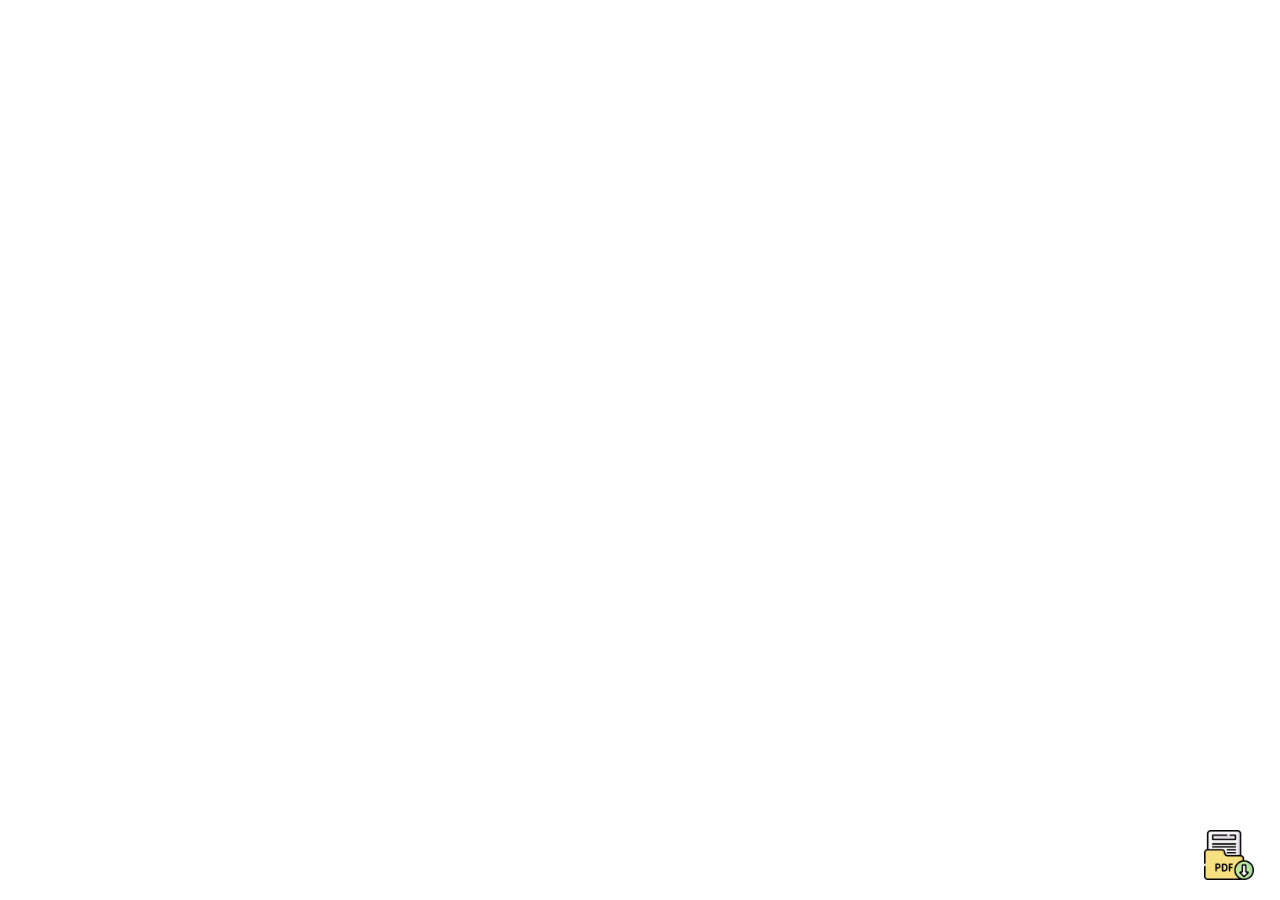
<file: download.html>
<!DOCTYPE html>
<html lang="en">

    <head>
        <meta charset="UTF-8">
        <meta name="viewport" content="width=device-width, initial-scale=1.0">
        <title>Animated Resume Download</title>
        <link rel="stylesheet" href="/public/css/styles.css">
    </head>

    <body>
        <div class="progress-bar" style="width: 0%; will-change: width, height;"></div>
        <div class="download-container">
            <img src="/public/images/pdf-file.png" alt="Download" class="download-icon" id="download-btn">
        </div>
        <div id="dialog" class="dialog dialog-hidden">
            <div class="dialog-content" onclick="event.stopPropagation()">
                <h2>Select Resume Version</h2>
                <div class="options">
                    <button class="option-button" onclick="downloadFile('small-resume.pdf')">
                        <span class="button-text">Small Resume</span>
                        <img src="/public/images/file.png" alt="Small Resume" class="option-icon icon-default" />
                        <img src="/public/images/cloud.png" alt="Small Resume" class="option-icon icon-hower" />
                    </button>
                    <button class="option-button" onclick="downloadFile('long-resume.pdf')">
                        <span class="button-text">Long Resume</span>
                        <img src="/public/images/file.png" alt="Small Resume" class="option-icon icon-default" />
                        <img src="/public/images/cloud.png" alt="Small Resume" class="option-icon icon-hower" />
                    </button>
                </div>
            </div>
        </div>

        <div id="overlay" class="overlay hidden" onclick="closeDialog()"></div>
        <script src="/public/js/script.js"></script>
    </body>

</html>
</file>
<file: public/css/styles.css>
body {
    font-family: Arial, sans-serif;
}


.icon {
    width: 20px;
    height: 20px;
    margin-right: 8px;
}

.dialog {
    position: fixed;
    bottom: 20px;
    /* Start off-screen */
    right: 20px;
    /* Position from right */
    background-color: white;
    border: 2px solid #ccc;
    box-shadow: 0 4px 20px rgba(0, 0, 0, 0.2);
    z-index: 1000;
    padding: 20px;
    border-radius: 10px;
    width: 300px;
    opacity: 1;
    /* Initially hidden */
    transition: all 0.5s ease;
    /* Smooth transition */
}

.dialog-content {
    text-align: center;
}

.overlay {
    position: fixed;
    right: 0;
    bottom: 0;
    width: 100%;
    height: 100%;
    background-color: rgba(0, 0, 0, 0.5);
    z-index: 999;
    transition: all 0.5s ease;
}

.hidden {
    width: 0%;
    height: 0%;
}

.options {
    display: flex;
    flex-direction: column;
    align-items: center;
}

.option-button {
    display: flex;
    align-items: center;
    justify-content: center;
    background-color: #f0f0f0;
    border: none;
    border-radius: 5px;
    padding: 10px;
    margin: 10px 0;
    cursor: pointer;
    transition: all 0.5s ease;
    width: 80%;
    position: relative;
    overflow: hidden;
}

.option-button:hover {
    background-color: #e0e0e0;
    transform: scale(1.05);
    color: darkred;
    text-transform: uppercase;
}

.option-icon {
    width: 20px;
    height: 20px;
    margin-left: 8px;
}

.button-text {
    margin-right: 8px;
}

/* Slide-in animation for the dialog */
.dialog.show {
    bottom: 20px;
    /* Move to visible position */
    opacity: 1;
    /* Fade in */
}

.dialog-hidden {
    opacity: 0;
    bottom: -400px;
}

.option-icon{
    position: relative;
    transition: all 0.5s ease;
}

.icon-default{
    top:0px
}
.icon-hower{
    left: -32px;
    top: 40px;
}

.option-button:hover .icon-default{
    top:-40px
}
.option-button:hover .icon-hower {
    top: 0px;
}

.download-container {
    position: fixed;
    width: 50px;
    height: 50px;
    bottom: 20px;
    right: 26px;
    cursor: pointer;
    display: flex;
    justify-content: center;
    align-items: center;
}

.download-icon{
    width: 50px;
    height: 50px;
    transition: transform 1s;
    transform-style: preserve-3d;
}

.download-container:hover .download-icon {
    animation: flipHorizontal 1s forwards;
    /* Trigger horizontal flip */
}

@keyframes flipHorizontal {
    0% {
        width: 50px;
        height: 50px;
    }
    25%{
        width: 0px;
        height: 0px;
    }

    75% {
        width: 100px;
        height: 100px;
    }

    100% {
        width: 50px;
        height: 50px;
    }
}


.progress-bar {
    z-index: 9;
    background-color: #20b5a9;
    width: 100%;
    height: 8px;
    position: fixed;
    top: 0px;
    left: 0px;
}
</file>
